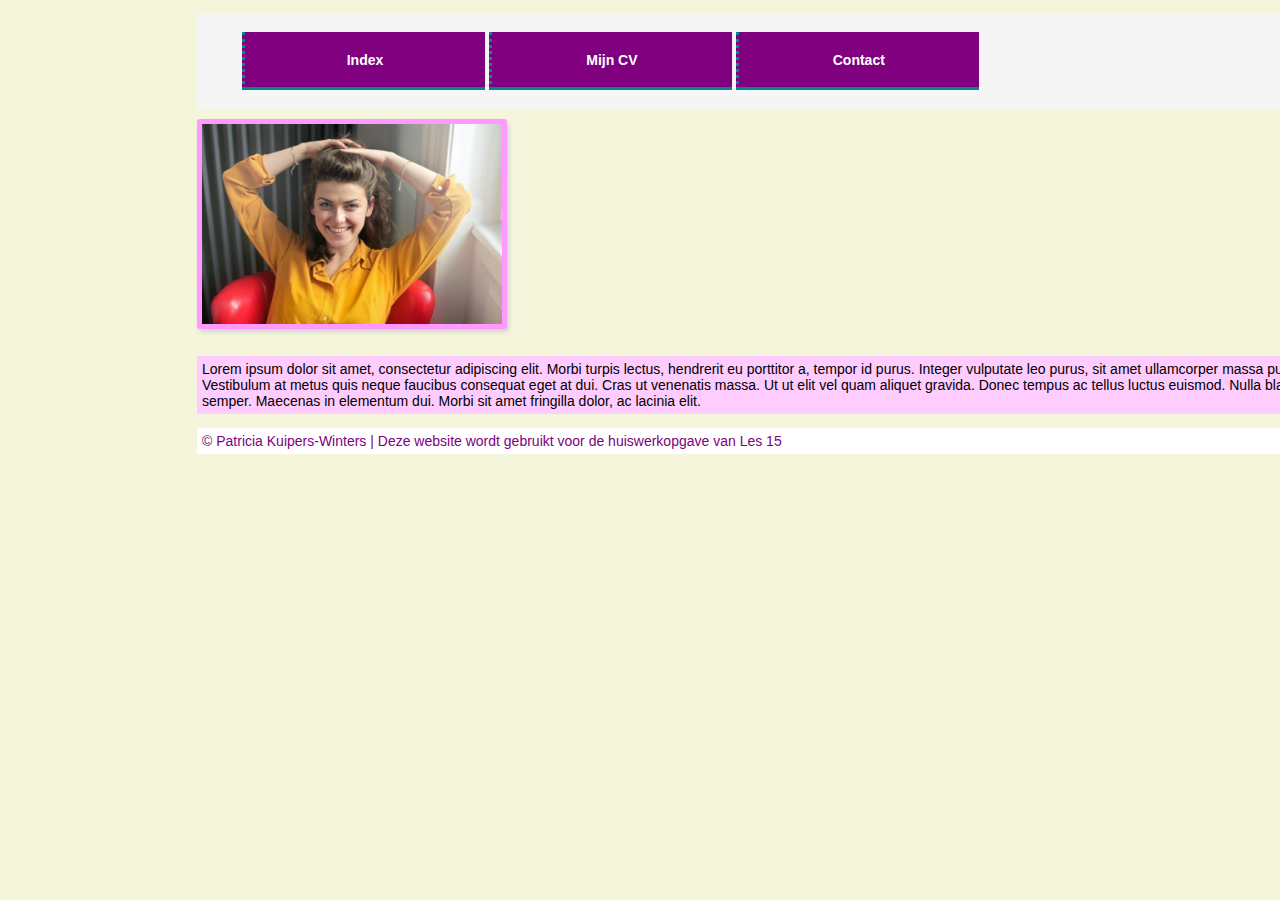
<file: index.html>
<!DOCTYPE html>
<html>
<head>
<title>Index HTML</title>
<link rel="stylesheet" type="text/css" href="css-Les15.css"/>
</head>
<body>
<header>
<ul>
    <li><a href="#">Index</a></li>
    <li><a href="mijncv.html">Mijn CV</a></li>
    <li><a href="contact.html">Contact</a></li>
</ul>
</header>
<img src="FotoHWO1.jpg" alt="Foto1" height="200px" width="300px">
<div>
<p>Lorem ipsum dolor sit amet, consectetur adipiscing elit. Morbi turpis lectus, hendrerit eu porttitor a, tempor id purus. 
    Integer vulputate leo purus, sit amet ullamcorper massa pulvinar sit amet. 
    Vestibulum at metus quis neque faucibus consequat eget at dui. Cras ut venenatis massa. Ut ut elit vel quam aliquet gravida. 
    Donec tempus ac tellus luctus euismod. Nulla blandit id enim ac semper. Maecenas in elementum dui. 
    Morbi sit amet fringilla dolor, ac lacinia elit.</p>
</div>
<footer>© Patricia Kuipers-Winters | Deze website wordt gebruikt voor de huiswerkopgave van Les 15</footer>
</body>
</html>
</file>
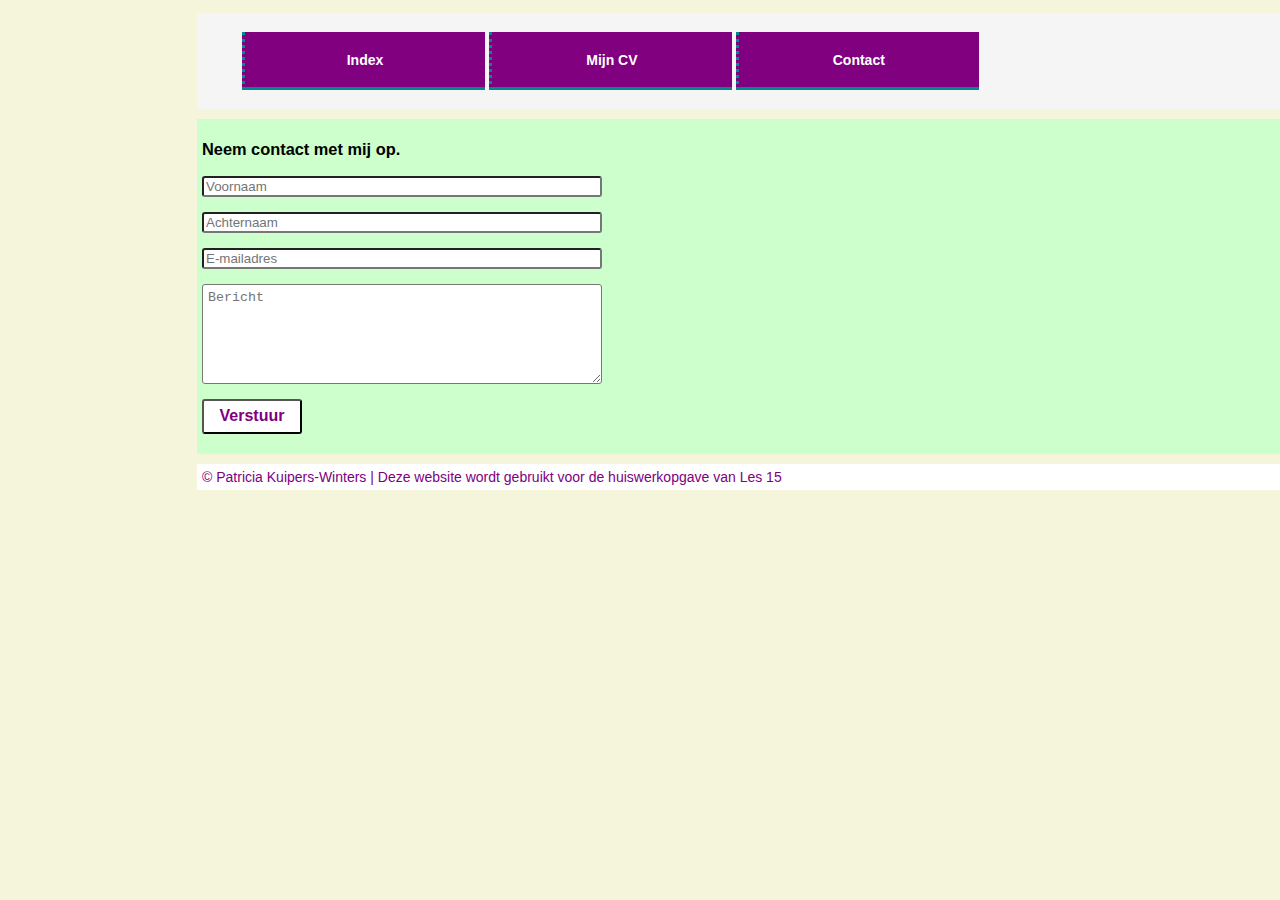
<file: contact.html>
<!DOCTYPE html>
<html>
<head>
<title>CONTACT HTML</title>
<link rel="stylesheet" type="text/css" href="css-Les15.css"/>
</head>
<body>
<header>
<ul>
    <li><a href="index.html">Index</a></li>
    <li><a href="mijncv.html">Mijn CV</a></li>
    <li><a href="#">Contact</a></li>
</ul>
</header>
<form>
    <h3>Neem contact met mij op.</h3>
    <input type="text" placeholder="Voornaam" /> 
    <input type="text" placeholder="Achternaam" />
    <input type="email" placeholder="E-mailadres" />
    <textarea placeholder="Bericht"></textarea>
    <button>Verstuur</button>
    </form>
<footer>© Patricia Kuipers-Winters | Deze website wordt gebruikt voor de huiswerkopgave van Les 15</footer>
</body>
</html>
</file>
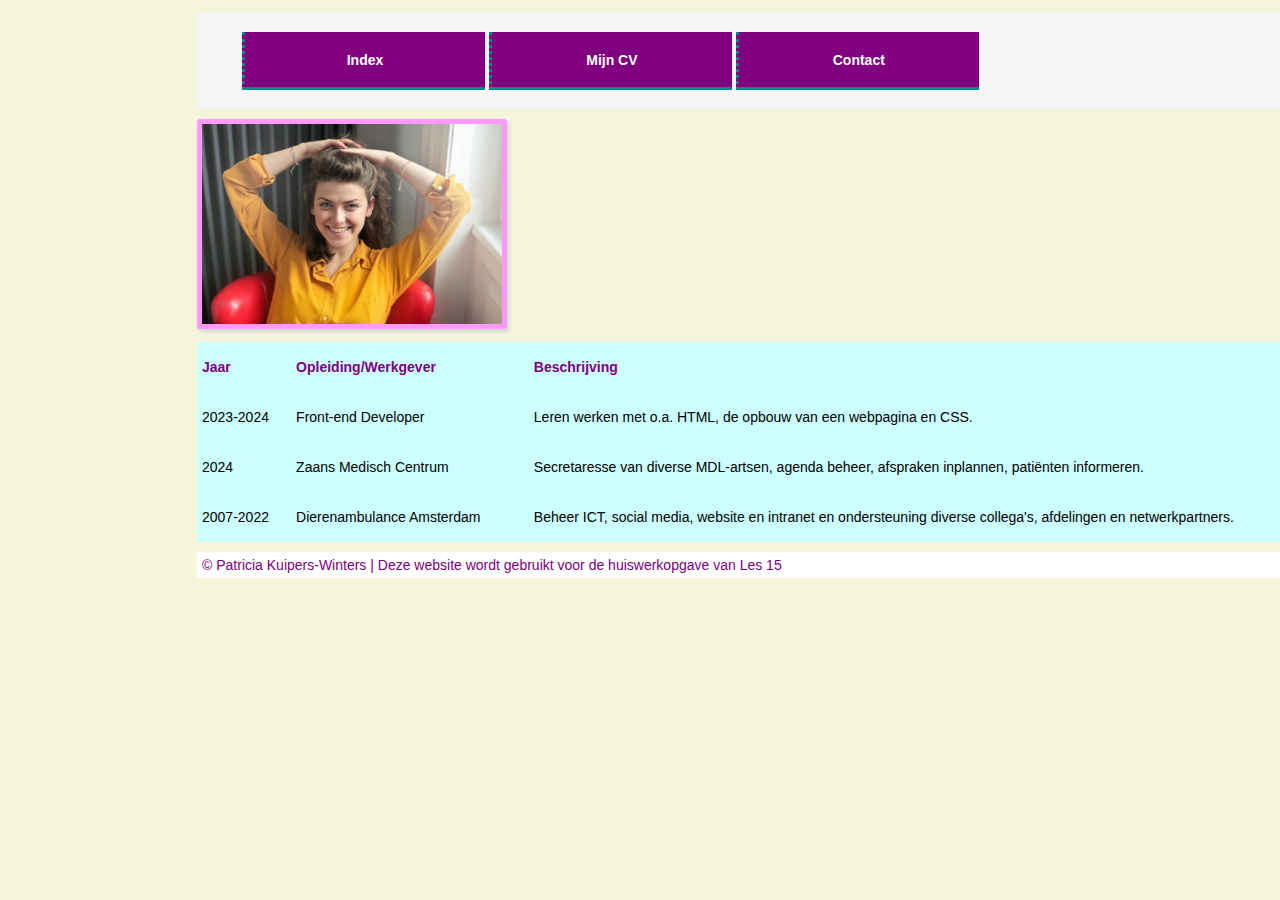
<file: mijncv.html>
<!DOCTYPE html>
<html>
<head>
<title>MIJNCV HTML</title>
<link rel="stylesheet" type="text/css" href="css-Les15.css"/>
</head>
<body>
<header>
<ul>
    <li><a href="index.html">Index</a></li>
    <li><a href="#">Mijn CV</a></li>
    <li><a href="contact.html">Contact</a></li>
</ul>
</header>
<img src="FotoHWO1.jpg" alt="Foto1">
<table>
    <tr>
    <th>Jaar</th>
    <th>Opleiding/Werkgever</th>
    <th>Beschrijving</th>
    </tr>
    <tr>
    <td>2023-2024</td>
    <td>Front-end Developer</td>
    <td>Leren werken met o.a. HTML, de opbouw van een webpagina en CSS.</td>
    </tr>
    <tr>
    <td>2024</td>
    <td>Zaans Medisch Centrum</td>
    <td>Secretaresse van diverse MDL-artsen, agenda beheer, afspraken inplannen, patiënten informeren.</td>
    </tr>
    <tr>
    <td>2007-2022</td>
    <td>Dierenambulance Amsterdam</td>
    <td>Beheer ICT, social media, website en intranet en ondersteuning diverse collega's, afdelingen en netwerkpartners.</td>
    </tr>
    </table>
<footer>© Patricia Kuipers-Winters | Deze website wordt gebruikt voor de huiswerkopgave van Les 15</footer>
</body>
</html>
</file>
<file: css-Les15.css>
body {
    margin-left: 15%;
    margin-right: 15%;
    padding: 5px;
    background-color: beige;
    font-family: Verdana, sans-serif;
    font-size: 14px;
    width: 1200px;
}
header {
    background-color: whitesmoke;
    padding: 5px;
    color: purple;
    font-weight: bold;
    margin-bottom: 10px;
}
ul a{
    color: white;
    text-decoration: none;
}
li{
    display: inline-block;
    height: 15px;
    width: 200px;
    padding: 20px;
    text-align: center;
    color: white;
    border-bottom: 3px solid darkcyan;
    border-left: 3px dotted darkcyan;
    background-color: purple;
}
li:hover {
    background-color: darkcyan;
    border-radius: 2px;
}
img {
    background-color: #ff99ff;
    height: 200px;
    width: 300px;
    margin-bottom: 10px;
    padding: 5px;
    box-shadow: 2px 3px 4px lightgray;
    border-radius: 3px;
}
p {
    background-color: #ffccff;
    padding: 5px;
}
table{
    background-color: #ccffff;
    padding: 5px;
    border-collapse: collapse;
    height: 200px;
    width: 1200px;
    text-align: left;
}
th{
    color: purple;
    padding: 5px;
}
td{
    padding: 5px;
}
form {
    width: 1200px;
    background-color: #ccffcc;
    padding: 5px;
}
input[type="text"], input[type="email"], textarea, button{display: block;
    margin: 15px 0px; width: 400px;
    box-sizing: border-box; border-radius: 3px;
    }
textarea {
    height: 100px;
    padding: 5px 5px;
}
button {
    background-color: white;
    color: purple;
    font-weight: bold;
    font-size: 16px;
    height: 35px;
    width: 100px;
}
button:active {
    background-color: purple;
    color: white;
    font-size: 18px;
}
footer {
    background-color: white;
    color: purple;
    margin-top: 10px;
    margin-bottom: 10px;
    padding: 5px;
}
footer:hover {
    color: darkcyan;
}
</file>
